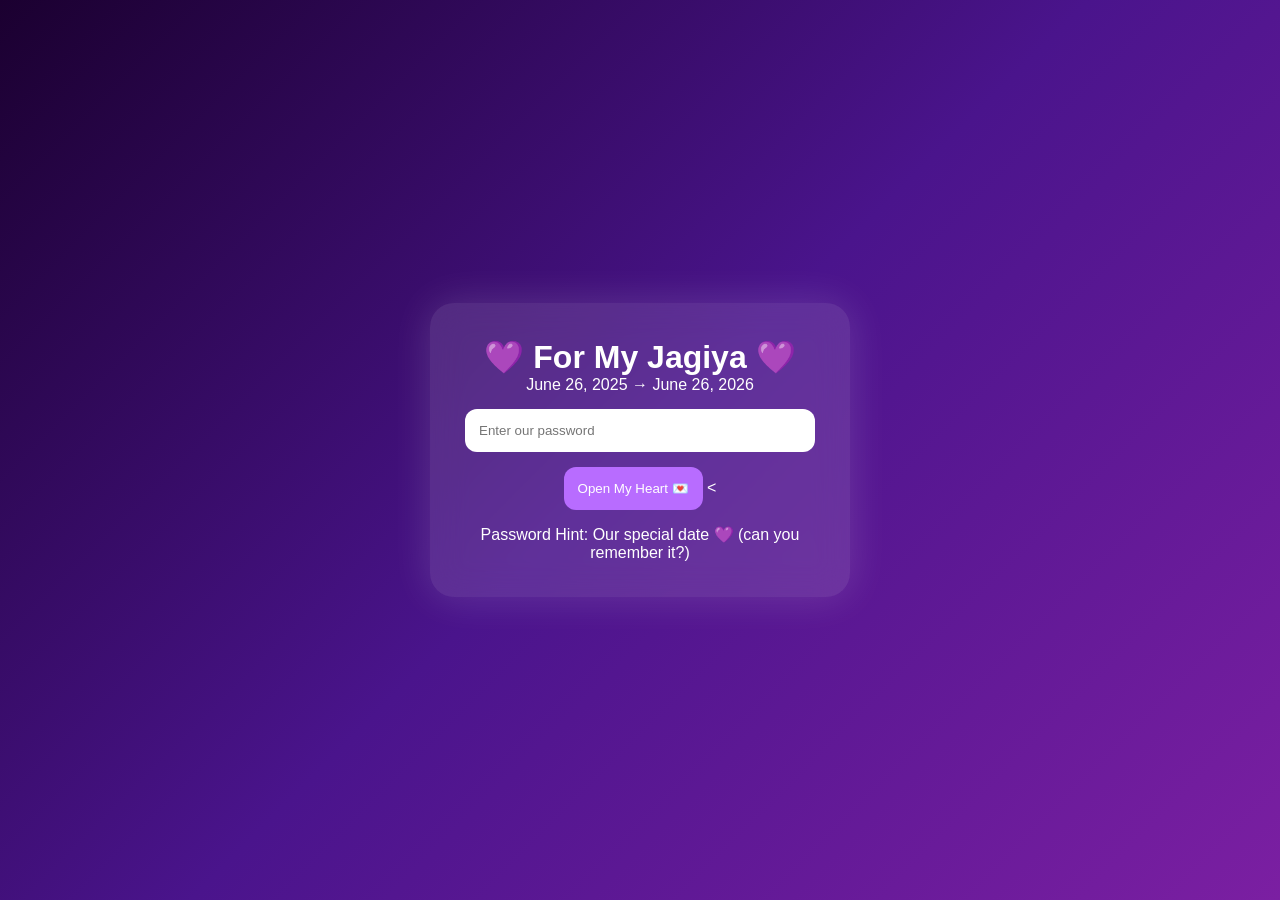
<file: index.html>
<!DOCTYPE html>
<html lang="en">
<head>
<meta charset="UTF-8">
<meta name="viewport" content="width=device-width,initial-scale=1.0">
<title>For My Jagiya 💜</title>
<style>
*{margin:0;padding:0;box-sizing:border-box}
body{font-family:Segoe UI,sans-serif;background:#120018;color:#fff;overflow-x:hidden}
.bg{position:fixed;inset:0;background:linear-gradient(135deg,#1b0030,#4a148c,#7b1fa2);z-index:-2}
.heart{position:fixed;top:-20px;animation:fall linear infinite;opacity:.8;z-index:-1}
@keyframes fall{to{transform:translateY(110vh)}}
#login{height:100vh;display:flex;align-items:center;justify-content:center;padding:20px}
.glass{background:rgba(255,255,255,.12);backdrop-filter:blur(16px);padding:35px;border-radius:24px;text-align:center;max-width:420px;width:100%;box-shadow:0 0 40px rgba(255,255,255,.15)}
input,button{padding:14px;border:none;border-radius:12px}
input{width:100%;margin:15px 0}
button{background:#b86cff;color:white;cursor:pointer}
#site{display:none}
.hero{min-height:100vh;background:linear-gradient(rgba(0,0,0,.45),rgba(0,0,0,.45)),url('att.S39EfoMIl07V5wFka0B2NaWGSA_duwkpkBlFyYFF6sE.jpeg') center/cover;display:flex;align-items:center;justify-content:center;text-align:center;padding:20px}
.hero h1{
font-size:3rem;
text-shadow:
0 0 10px #fff,
0 0 20px #d291ff,
0 0 40px #d291ff;
}
.section{max-width:1000px;margin:auto;padding:60px 20px}
.card{background:rgba(255,255,255,.08);padding:25px;border-radius:20px;backdrop-filter:blur(10px)}
#letter{white-space:pre-wrap;line-height:1.9}
.gallery{display:grid;grid-template-columns:repeat(auto-fit,minmax(220px,1fr));gap:15px}
.gallery img{width:100%;height:320px;object-fit:cover;border-radius:18px;transition:.3s}
.gallery img:hover{transform:scale(1.03)}
.reasons{display:grid;grid-template-columns:repeat(auto-fit,minmax(180px,1fr));gap:15px}
.reason{background:#7b1fa2;padding:18px;border-radius:16px;text-align:center}
footer{text-align:center;padding:50px;opacity:.9}
.quote{text-align:center;font-size:1.4rem;margin:25px 0}
a.btn{display:inline-block;text-decoration:none;padding:14px 20px;background:#b86cff;color:#fff;border-radius:12px} @keyframes fadeUp{
from{
opacity:0;
transform:translateY(30px);
}
to{
opacity:1;
transform:translateY(0);
}
}

.hero,
.card,
.gallery,
.reasons,
footer{
animation:fadeUp 1.2s ease;
}
</style>
</head>
<body>
<div class="bg"></div>

<div id="login">
<div class="glass">
<h1>💜 For My Jagiya 💜</h1>
<p>June 26, 2025 → June 26, 2026</p>
<input type="password" id="pw" placeholder="Enter our password">
<button onclick="unlock()">Open My Heart 💌</button>
<<p style="margin-top:15px">Password Hint: Our special date 💜 (can you remember it?)</p>
</div>
</div>

<div id="site">
<section class="hero">
<div>
<h1>Happy 1st Anniversary Jeewon 💜</h1>
  <p style="font-size:1.4rem;margin-top:10px">
To my favorite person, my best friend, my home, my 자기야 💜
</p>
<h2 id="days"></h2>
  <p style="margin-top:15px;font-size:1.1rem;opacity:.9">
Every day with you became my favorite day. 💜
</p>
<br>
<a class="btn" target="_blank" href="https://www.youtube.com/watch?v=KmOVNVZEP9o">🎵 ONLY - Lee Hi</a>
</div>
</section>

<section class="section">
<div class="quote">"Out of all the people in this world, I'm grateful that I get to love you." 💜</div>
</section>

<section class="section">
<div class="card">
<h2>💌 My Letter To You</h2><br>
<div id="letter"></div>
</div>
</section>

  <section class="section">

<h2 style="text-align:center;margin-bottom:20px">
💜 Our Favorite Moments
</h2>

<img
id="slideshow"
src="IMG_1670.jpeg"
style="
width:100%;
max-width:700px;
display:block;
margin:auto;
border-radius:25px;
box-shadow:0 0 30px rgba(255,255,255,.2);
">

</section>

  <section class="section">
<div class="card">

<h2>💜 Our Story</h2>

<br>

<p style="line-height:2">

June 26, 2025.

The day I asked you to be my girlfriend.

I never thought that one question would lead to
365 days of memories,
late-night talks,
random arguments,
comfort,
laughter,
and so much love.

And if I could go back to that day,
I would still choose you all over again.

</p>

</div>
</section>

<section class="section">
<h2 style="text-align:center;margin-bottom:20px">💜 Reasons I Love You</h2>
<div class="reasons">
<div class="reason">Your Smile</div>
<div class="reason">Your Kindness</div>
<div class="reason">Your Sungit 😆</div>
<div class="reason">Your Loyalty</div>
<div class="reason">The Way You Love Me</div>
<div class="reason">Everything About You</div>
</div>
</section>

<section class="section">
<div class="card" style="text-align:center">
<h2>🤫 Secret</h2><br>
<button onclick="secret()">Click if you miss me</button>
<p id="secret"></p>
</div>
</section>
<br><br>
<button onclick="alert('I would choose you in every lifetime. 💜')">
💌 One Last Message
</button>
<footer>
Thank you for choosing me every day.<br>
I love you yesterday, today, tomorrow, and forever.<br><br>
— Your babyboy Basti 💜
</footer>
</div>

<script>
function unlock(){
if(document.getElementById('pw').value==='062625'){
document.getElementById('login').style.display='none';
document.getElementById('site').style.display='block';
window.scrollTo(0,0);
}else alert('Wrong password 💔');
}

for(let i=0;i<50;i++){
let h=document.createElement('div');
h.className='heart';
h.innerHTML='💜';
h.style.left=Math.random()*100+'vw';
h.style.animationDuration=(5+Math.random()*10)+'s';
document.body.appendChild(h);
}

let start=new Date('2025-06-26');
let diff=Math.floor((new Date()-start)/86400000);
document.getElementById('days').innerText=diff+' Days Together 💜';

const msg=`Hai baby,

it's been a year, since i asked u to be my girlfriend. Grabe ba naabot jud ta sa point na di makatuohan even saimo na lisod makaabot ani for how long, and hopefully we count our days together and forever.

Lisud bya saimo makaabot ingani kaduhay na relasyon but nakaya kayo nato baby through ups and downs sa kapila pa mag away but it all shows how much we love and care each other jd.

Baby im so thankful and im so happy na ikaw rajd gihapon nga babae ang nasa akong kasingkasing.

Pasalamat kyko sa ginoo na gihatag niya saako ang loving sweet kind supportive person i have ever met dili jd na kalimtan ang kasungiton ni jeewon.

Grabe babi ba, djd ko katuo still nga ingani nata kadugay.

Uu babi naa gyd tay problema japon sa atong rs but i hope we can surpass through all that and become better together.

Now im looking at u baby u never change a thing gyudd, grabe gwapa jd japon kayka baby.

Thank you for loving me unconditionally.

Sa mga butang nga im so low u lift me up jd.

Thank you baby for everything.

Unta baby if ever jd na makadayon ka sa imong hometown, ayaw unta kalimti imong babyboy basti naga love saimo always.

Though karon baby na anniv jd nato walang wala kyta bawi lang ta sunod na days still we're going to celebrate itt!

I love you somuch baby mwaaaamwamwawaa 💜

- iamsehan`;

let i=0;
function type(){
if(i<msg.length){
document.getElementById('letter').innerHTML+=msg.charAt(i);
i++;
setTimeout(type,18);
}}
type();
const photos=[

"IMG_1670.jpeg",
"IMG_4561.jpeg",
"IMG_4575.jpeg",
"IMG_4869.jpeg",
"IMG_4882.jpeg"

];

let current=0;

setInterval(()=>{

const slide=document.getElementById("slideshow");

if(slide){

current=(current+1)%photos.length;

slide.src=photos[current];

}

},3000);
  
function secret(){
document.getElementById('secret').innerHTML="If I could relive one year of my life forever, it would be this year with you. 💜";
}
</script>
</body>
</html>
</file>
